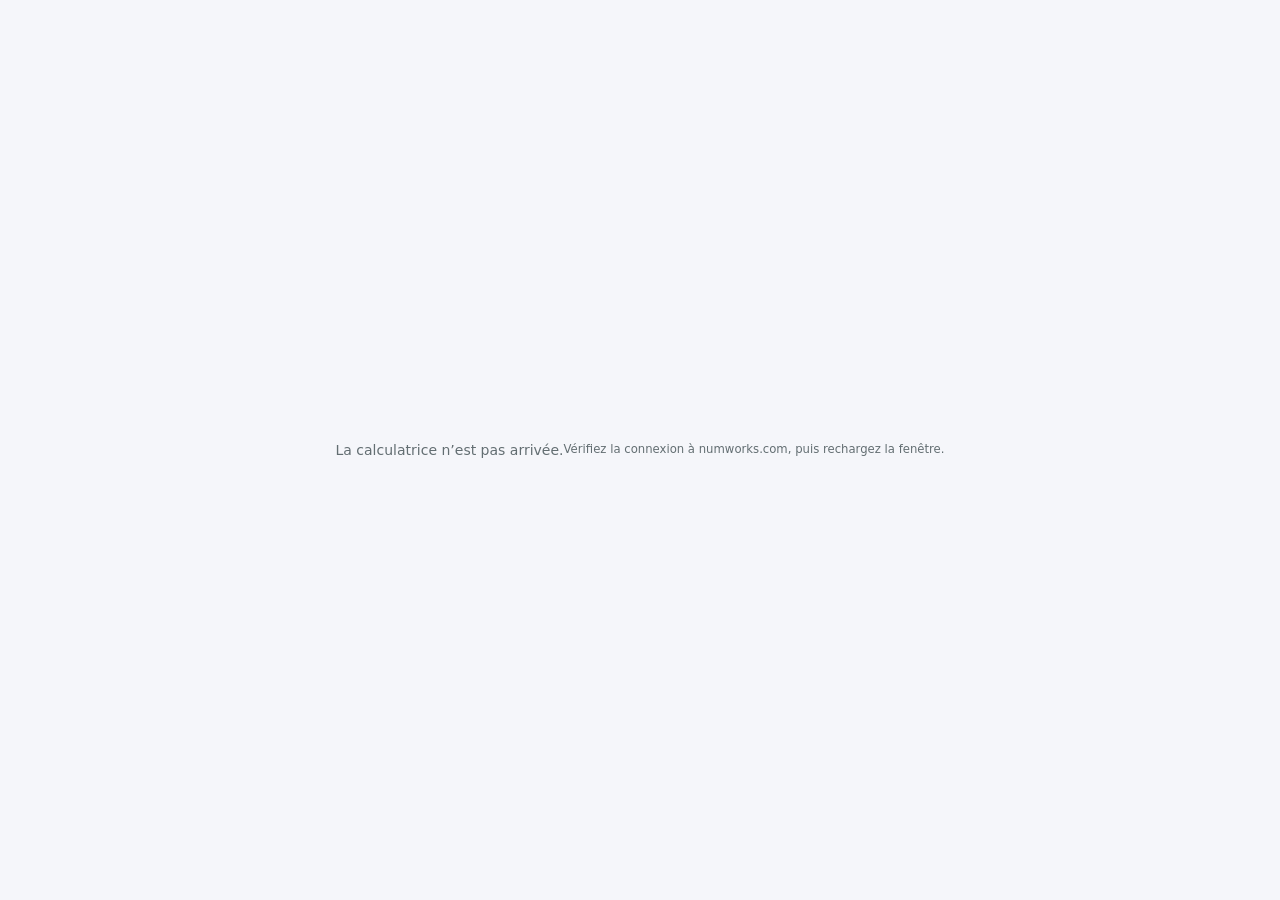
<file: lib/numworks/calculatrice.html>
<!DOCTYPE html>
<!--
  LA CALCULATRICE NUMWORKS, DANS UN CADRE — EN FRANÇAIS, COLLÈGE OU LYCÉE.

  NumWorks propose un émulateur « prêt à intégrer » :
      https://www.numworks.com/simulator/embed/
  Il n'existe qu'en anglais, et que pour la calculatrice graphique (lycée).
  Cette page est la même, à deux détails près : la langue est le français,
  et le modèle se choisit — « ?modele=college » pour la calculatrice
  scientifique, « ?modele=lycee » (ou rien) pour la graphique.

  Tout ce qui fait tourner la calculatrice vient de NumWorks (cdn.numworks.com)
  et reste à eux : cette page ne fait que poser leur composant <simulator>
  avec les bons réglages. Il faut donc le réseau la première fois ; ensuite le
  navigateur garde les fichiers en cache.

  QUAND NUMWORKS MET À JOUR SON ÉMULATEUR, les adresses ci-dessous changent
  (elles portent une empreinte). On les relit dans le code source de
  https://www.numworks.com/fr/emulateur/graphique/ et de
  https://www.numworks.com/fr/emulateur/scientifique/ — les balises <link>,
  <script>, et le script « epsilon-… » ou « scandium-… ».
-->
<html lang="fr">
<head>
    <meta charset="utf-8">
    <meta name="viewport" content="width=device-width, initial-scale=1">
    <title>Calculatrice NumWorks</title>
    <link rel="stylesheet" href="https://cdn.numworks.com/02668837.css">
    <link rel="stylesheet" href="https://cdn.numworks.com/b68cc635.css">
    <link rel="stylesheet" href="https://cdn.numworks.com/6ce97696.css">
    <link rel="stylesheet" href="https://cdn.numworks.com/89729b2e.css">
    <script src="https://cdn.numworks.com/36087e01.js"></script>
    <style>
        /* Le cadre est la fenêtre : la calculatrice prend toute la place, sans
           ombre ni marge, et se met à l'échelle de la largeur qu'on lui donne. */
        html, body { height: 100%; margin: 0; background: #f5f6fa; overflow: hidden; }
        body { display: flex; align-items: center; justify-content: center; }
        .container { width: 100%; padding: 0; }
        #simulator-viewer .row { margin: 0; }
        #simulator-viewer .col-device { width: 100%; padding: 0; float: none; }
        #simulator-viewer .col-text { display: none; }
        .calculator-container { max-width: 100%; margin: 0 auto; }
        /* Le mot d'attente, si NumWorks ne répond pas. */
        #nw-attente {
            position: fixed; inset: 0; display: flex; align-items: center; justify-content: center;
            text-align: center; padding: 24px; color: #636e72; font: 14px/1.5 system-ui, sans-serif;
            background: #f5f6fa; z-index: 1;
        }
        #nw-attente[hidden] { display: none; }
    </style>
</head>
<body>
    <div id="nw-attente">La calculatrice arrive de numworks.com…<br><small>Sans réseau, elle ne peut pas venir.</small></div>
    <div class="container">
        <div id="main">
            <div id="simulator-viewer">
                <div class="row">
                    <div class="col-device text-center">
                        <simulator
                            ref="simulator"
                            version="999.999.999"
                            lang="fr"
                            type-identifier="calculator-graphing"
                            v-bind:background-without-shadow="true"
                            v-bind:no-dismiss-loader="true"
                            v-bind:always-receive-keyboard-events="true"
                        ></simulator>
                    </div>
                    <div class="col-text text-center">
                        <canvas class="calculator-mirror show-fullscreen" width="320" height="240"></canvas>
                    </div>
                </div>
            </div>
        </div>
    </div>

    <script>
    (function () {
        // Les deux calculatrices, et le programme de chacune. Le composant de
        // NumWorks choisit le moteur d'après « type-identifier » ; le programme
        // (Epsilon pour la graphique, Scandium pour la scientifique) doit être
        // chargé AVANT leur application, comme sur leur propre page.
        var MODELES = {
            lycee:   { type: 'calculator-graphing',   programme: 'https://cdn.numworks.com/epsilon-8884771a.js' },
            college: { type: 'calculator-scientific', programme: 'https://cdn.numworks.com/scandium-5824be27.js' }
        };
        var params = new URLSearchParams(location.search);
        var modele = MODELES[params.get('modele')] ? params.get('modele') : 'lycee';
        var langue = /^[a-z]{2}$/.test(params.get('lang') || '') ? params.get('lang') : 'fr';
        var sim = document.querySelector('simulator');
        sim.setAttribute('type-identifier', MODELES[modele].type);
        sim.setAttribute('lang', langue);
        document.documentElement.lang = langue;
        document.title = modele === 'college' ? 'Calculatrice NumWorks (collège)' : 'Calculatrice NumWorks (lycée)';
        window.NW_MODELE = modele;
        window.NW_PROGRAMME = MODELES[modele].programme;

        // LE PROGRAMME DE LA CALCULATRICE SE CHARGE À PART. L'application de
        // NumWorks (le script qui suit) doit être lue AVANT que la page soit
        // prête : elle attend cet instant, puis guette l'arrivée du programme —
        // « Epsilon » ou « Scandium » — et ne monte la calculatrice qu'alors.
        // Le programme, lui, peut donc venir quand il veut ; on l'appelle ici
        // sans bloquer l'analyse de la page (un « document.write » le ferait,
        // et le navigateur menace de bloquer ce qu'on écrit ainsi sur un réseau
        // lent — juste quand on en a besoin).
        var attente = document.getElementById('nw-attente');
        var programme = document.createElement('script');
        programme.src = MODELES[modele].programme;
        programme.onerror = pasArrivee;
        document.head.appendChild(programme);

        // La calculatrice est là dès que son programme a démarré — le composant
        // de NumWorks retire alors « loading » de son cadre. Le mot d'attente
        // s'en va ; s'il reste une minute, c'est que NumWorks n'a pas répondu.
        var essais = 0;
        var guet = setInterval(function () {
            var calc = document.querySelector('.calculator');
            if (calc && !calc.classList.contains('loading')) { attente.hidden = true; clearInterval(guet); return; }
            if (++essais > 600) { clearInterval(guet); pasArrivee(); }
        }, 100);

        function pasArrivee() {
            clearInterval(guet);
            attente.hidden = false;
            attente.innerHTML = 'La calculatrice n’est pas arrivée.<br><small>Vérifiez la connexion à numworks.com, puis rechargez la fenêtre.</small>';
        }
    })();
    </script>
    <script src="https://cdn.numworks.com/9a427d0a.js"></script>
    <script src="https://cdn.numworks.com/886fb633.js"></script>
</body>
</html>
</file>
